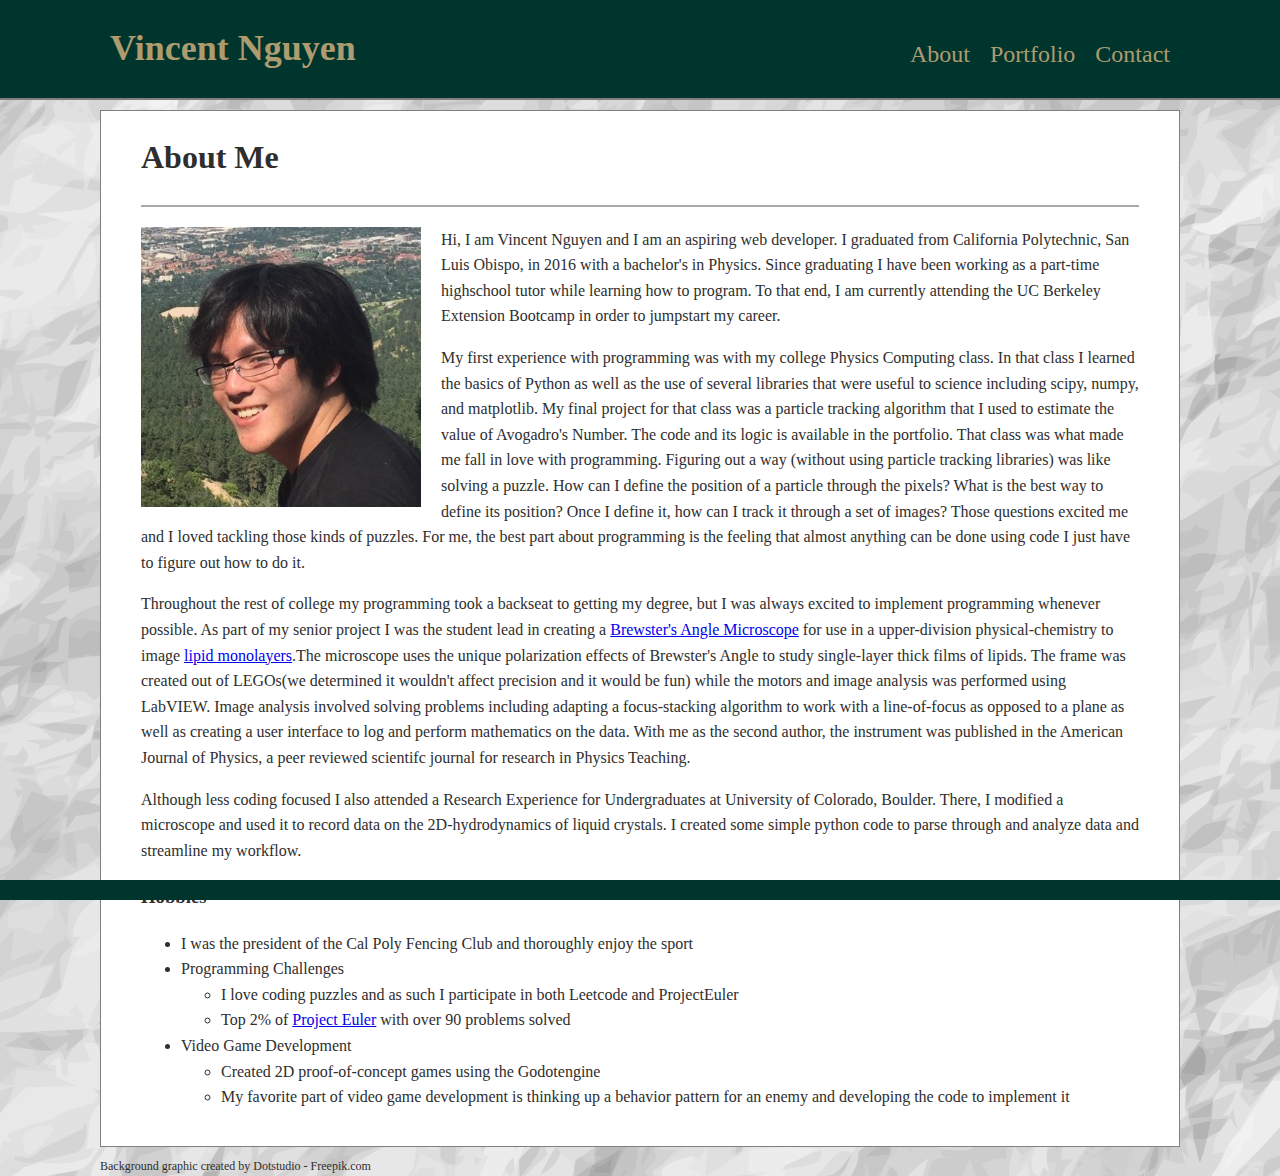
<file: index.html>
<!DOCTYPE html>
<html lang = 'en-us'>

<head>
    <title>Vincent Nguyen's Portfolio</title>
    <link rel="stylesheet" type="text/css" href="assets/css/style.css">
</head>


<body>
    <header>
        <a href='#' class = 'namebox'>Vincent Nguyen</a>
        <div class='header-right'>
            <a href="index.html">About</a>
            <a href='portfolio.html'>Portfolio</a>
            <a href = 'contact.html'>Contact</a>
        </div>
    </header>

    <div id='main'>
        <div id='title'><h1>About Me</h1></div>
        
        <img width = '300' src ="assets/images/self-photo.jpg" alt='self-photo'>
        <p>
            Hi, I am Vincent Nguyen and I am an aspiring web developer. I graduated from California Polytechnic, San Luis Obispo, in 2016 with a bachelor's in Physics. 
            Since graduating I have been working as a part-time highschool tutor while learning how to program. To that end, I am currently attending the UC Berkeley Extension Bootcamp in order to jumpstart my career.
        </p>
            My first experience with programming was with my college Physics Computing class. In that class I learned the basics of Python as well as the use of several libraries that were useful to science including scipy, numpy, and matplotlib.
            My final project for that class was a particle tracking algorithm that I used to estimate the value of Avogadro's Number. The code and its logic is available in the portfolio.
            That class was what made me fall in love with programming. Figuring out a way (without using particle tracking libraries) was like solving a puzzle. How can I define the position of a particle through the pixels? What is the best way to define its position? Once I define it, how can I track it through a set of images?
            Those questions excited me and I loved tackling those kinds of puzzles. For me, the best part about programming is the feeling that almost anything can be done using code I just have to figure out how to do it.  
        <p>
            Throughout the rest of college my programming took a backseat to getting my degree, but I was always excited to implement programming whenever possible. As part of my senior project I was the student lead in creating a <a href='https://en.wikipedia.org/wiki/Brewster_angle_microscope'>Brewster's Angle Microscope</a>
            for use in a upper-division physical-chemistry to image <a href='https://en.wikipedia.org/wiki/Langmuir%E2%80%93Blodgett_film'>lipid monolayers</a>.The microscope uses
            the unique polarization effects of Brewster's Angle to study single-layer thick films of lipids. The frame was created out of LEGOs(we determined it wouldn't affect precision and it would be fun) while the motors and image analysis was performed using LabVIEW. 
            Image analysis involved solving problems including adapting a focus-stacking algorithm to work with a line-of-focus as opposed to a plane as well as creating a user interface to log and perform mathematics on the data.
            With me as the second author, the instrument was published in the American Journal of Physics, a peer reviewed scientifc journal for research in Physics Teaching. 
        </p>
                
        <p>
            Although less coding focused I also attended a Research Experience for Undergraduates at University of Colorado, Boulder. There, I modified a microscope and used
            it to record data on the 2D-hydrodynamics of liquid crystals. I created some simple python code to parse through and analyze data and streamline my workflow.
        </p>

        <h3>Hobbies</h3>
            <ul>
                <li>I was the president of the Cal Poly Fencing Club and thoroughly enjoy the sport</li>
                <li>Programming Challenges
                    <ul>
                        <li>I love coding puzzles and as such I participate in both Leetcode and ProjectEuler</li>
                        <li>Top 2% of <a href='https://projecteuler.net/'>Project Euler</a> with over 90 problems solved</li>
                    </ul>
                <li>Video Game Development
                    <ul>
                        <li>Created 2D proof-of-concept games using the Godotengine</li>
                        <li>My favorite part of video game development is thinking up a behavior pattern for an enemy and developing the code to implement it</li>
                    </ul>
            </ul>

    </div>
    <footer>
        Background graphic created by Dotstudio - Freepik.com
    </footer>

    <div id='footer'>
    </div>

</body>

</html>
</file>
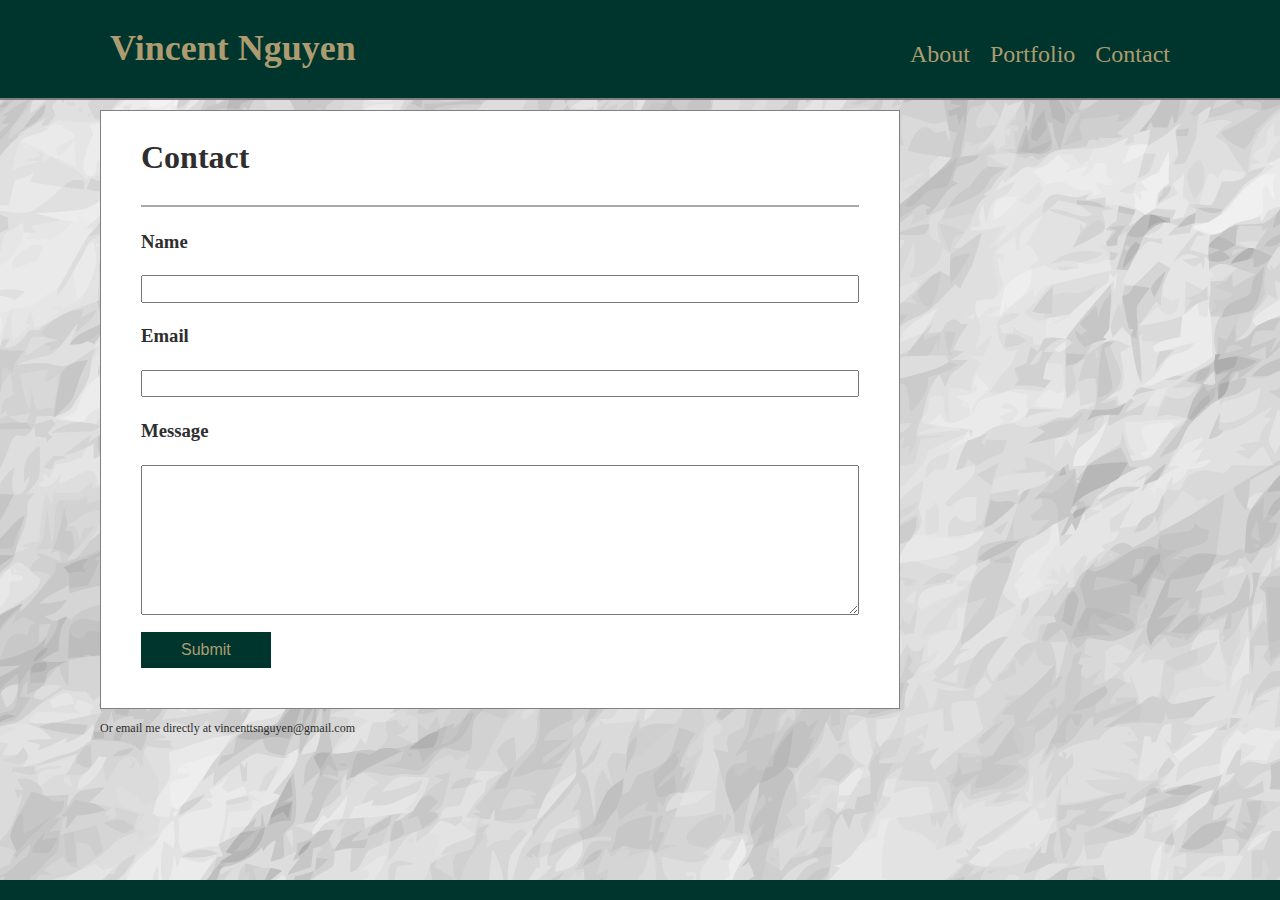
<file: contact.html>
<!DOCTYPE html>
<html lang="en-US">

<head>
    <title>Vincent Nguyen's Portfolio</title>
    <link rel="stylesheet" type="text/css" href="assets/css/contact.css">

</head>

<body>
    <header>
        <a href='#' class = 'namebox'>Vincent Nguyen</a>
        <div class='header-right'>
            <a href="index.html">About</a>
            <a href='portfolio.html'>Portfolio</a>
            <a href = 'contact.html'>Contact</a>
        </div>
    </header>


    <div id='main'>
        <div id ='title'><h1>Contact</h1></div>
        <div id='inputboxes'>

            
                <form>
                    <h3>Name</h3>
                        <input type = "text"
                                id = "Name"
                                >

                    <h3>Email</h3>
                        <input type = "text"
                                id = "Email">
                    <h3>Message</h3>
                        <textarea id = "Message"></textarea>
                                

                </form>

                <button>Submit</button>
        </div>
    </div>

    <footer>
    Or email me directly at vincenttsnguyen@gmail.com
    </footer>
    
    <div id='footer'>
     </div>
        

</body>

</html>
</file>
<file: assets/css/style.css>
* {box-sizing: border-box;
    line-height: 1.6;
    font-family: Georgia, 'Times New Roman', Times, serif}
body{  
    margin: 0px;
    padding: 0px;
    background-image: url('../images/texture.jpg');
    color: rgb(46, 46, 46);
    overflow: scroll;

}
header{
    border-bottom: 2px gray solid;
    background-color: #00352D;
    text-align: center;
    overflow: auto;  
    padding: 10px 10px}


.namebox{
    float: left;
    margin: 0px 0px 0px 90px;
    font-weight: bold;
    font-size: 36px;
   }

.header-right{
    float: right;
    margin: 15px 90px 0px 0px;
    font-size: 24px;
}

header a{
    float: left;
    padding: 10px;
    color: #AD9C70;
    text-decoration: none;
}



#main{padding:0px 40px 20px 40px;
    margin: 10px 100px;
    background-color:white;
    border: gray solid 1px;}

img{float:left;
    padding: 0px 20px 0px 0px;
    max-width: 100%;
    height: auto}

footer{font-size: 12px;
    margin: 0px 100px 0px 100px;}

#title{border-bottom: darkgray solid 2px;
    margin-left: 0px;
    margin-bottom: 20px;}



#footer{background-color: #00352D;
    position: fixed;
    height: 20px;
    width: 100%;
    bottom: 0px}

header a:hover{
    color: white}

@media only screen and (max-width: 700px) 
{
 img{ display: block; float: none}
 .namebox{display:block;float:none; padding: 0px; margin: auto}
 .header-right{display: block; float:none; padding: 0px; margin: auto}
 header a{float:none; padding: 0px; margin: 10px}
}

@media only screen and (max-width: 768px) 
{
    /* doesn't look like anything needs to be changed */
    

}

@media only screen and (max-width: 968px) 

{
    .namebox{margin: 0}
    .header-right{margin: 15px 0px 0px 0px}
}
</file>
<file: assets/css/contact.css>
* {box-sizing: border-box;
    line-height: 1.6;
    font-family: Georgia, 'Times New Roman', Times, serif}
body{  
    margin: 0px;
    padding: 0px;
    background-image: url('../images/texture.jpg');
    color: rgb(46, 46, 46);
    overflow: scroll;

}
header{
    border-bottom: 2px gray solid;
    background-color: #00352D;
    text-align: center;
    overflow: auto;  
    padding: 10px 10px}


.namebox{
    float: left;
    margin: 0px 0px 0px 90px;
    font-weight: bold;
    font-size: 36px;
   }

.header-right{
    float: right;
    margin: 15px 90px 0px 0px;
    font-size: 24px;
}

header a{
    float: left;
    padding: 10px;
    color: #AD9C70;
    text-decoration: none;
}



#main{padding:0px 40px 20px 40px;
    margin: 10px 100px;
    background-color:white;
    border: gray solid 1px;
    max-width: 800px}

img{float:left;
    padding: 0px 20px 0px 0px;
    max-width: 100%;
    height: auto}

footer{font-size: 12px;
    margin: 0px 100px 0px 100px;}

#title{border-bottom: darkgray solid 2px;
    margin-left: 0px;
    margin-bottom: 20px;}



#footer{background-color: #00352D;
    position: fixed;
    height: 20px;
    width: 100%;
    bottom: 0px}

header a:hover{
    color: white}

/* Contact Specific */
textarea{height: 150px;
    width: 100%}
input{width:100%}
#inputboxes{margin: 0px 0px 20px 0px;
    }
button{padding: 5px 40px;
    color: #AD9C70;
    background-color: #00352D;
    border: none;
    font-size: 16px;
    font-family: Arial, Helvetica, sans-serif;
    margin-top: 10px;
    }

#footer{background-color: #00352D;
    position: fixed;
    height: 20px;
    width: 100%;
    bottom: 0px}

    @media only screen and (max-width: 700px) 
    {
     img{ display: block; float: none}
     .namebox{display:block;float:none; padding: 0px; margin: auto}
     .header-right{display: block; float:none; padding: 0px; margin: auto}
     header a{float:none; padding: 0px; margin: 10px}
    }
    
    @media only screen and (max-width: 768px) 
    {
        /* doesn't look like anything needs to be changed */
        
    
    }
    
    @media only screen and (max-width: 968px) 
    
    {
        .namebox{margin: 0}
        .header-right{margin: 15px 0px 0px 0px}
    }
</file>
